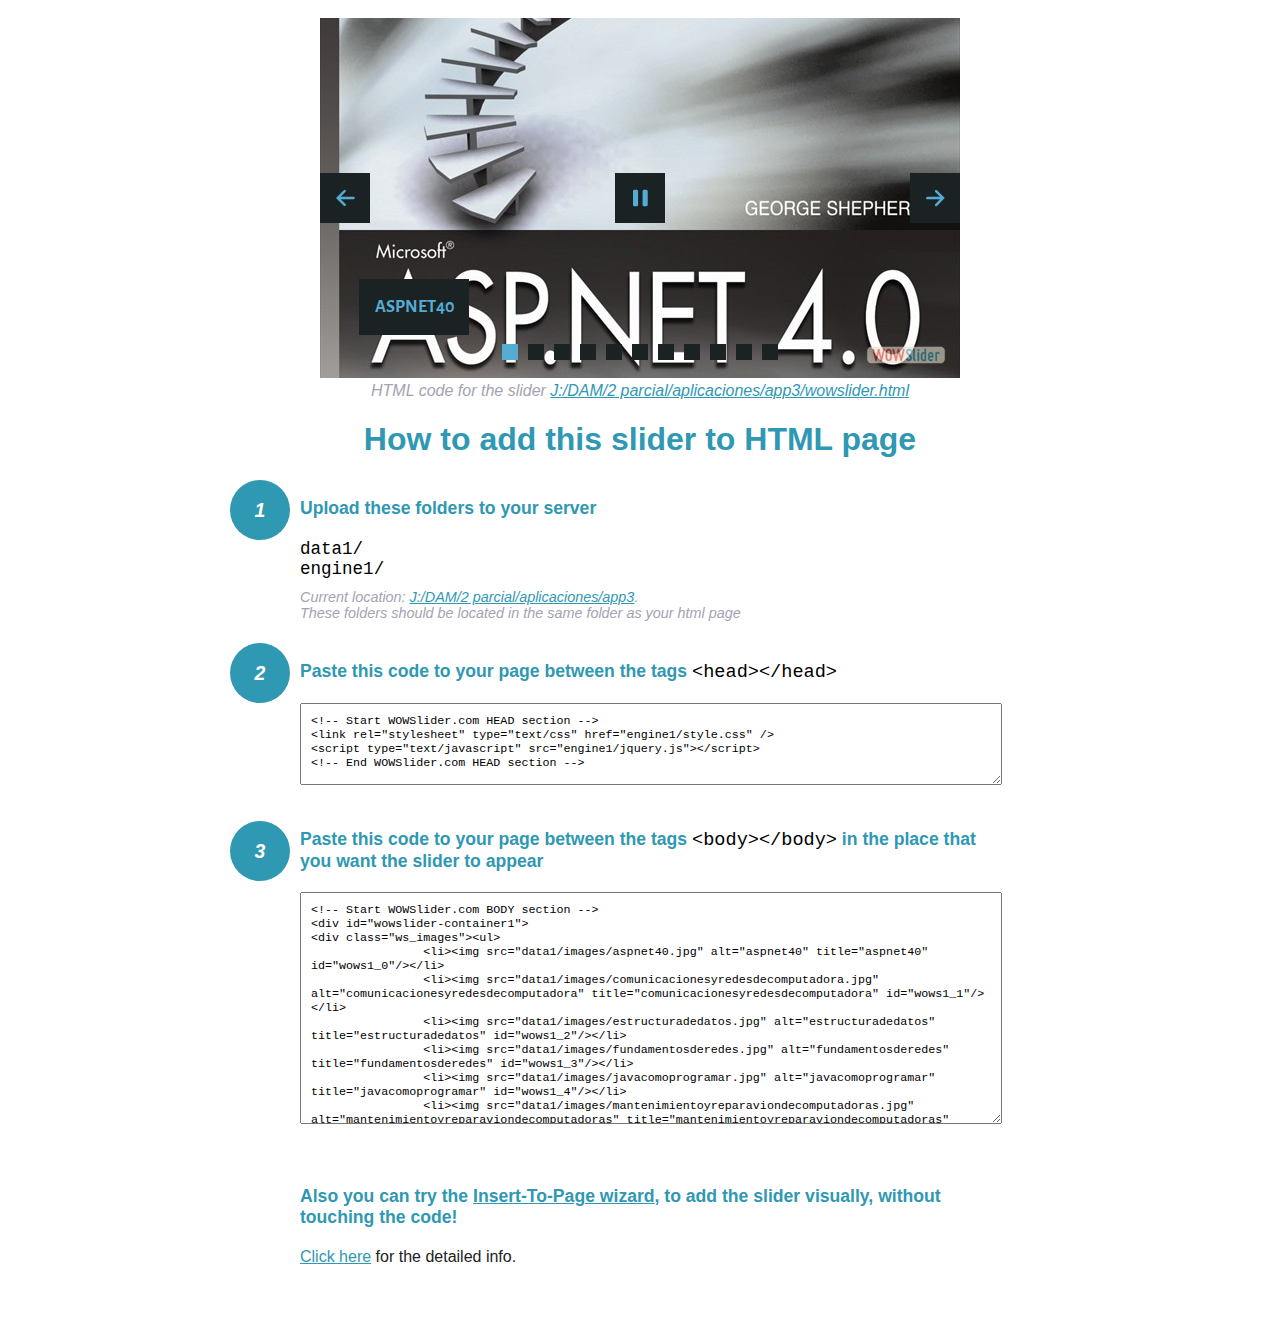
<file: wowslider-howto.html>
<!DOCTYPE html>
<html>
<head>
	<title>WOWSlider</title>
	<meta http-equiv="content-type" content="text/html; charset=utf-8" />
	<meta name="description" content="WOWSlider" />
	
	<!-- Start WOWSlider.com HEAD section --> <!-- add to the <head> of your page -->
	<link rel="stylesheet" type="text/css" href="engine1/style.css" />
	<script type="text/javascript" src="engine1/jquery.js"></script>
	<!-- End WOWSlider.com HEAD section -->


<style>
.instuction {
	font-family: sans-serif, Arial;
	display: block;
	margin: 0 auto;
	max-width: 820px;
	width: 100%;
	padding: 0 70px;
	color: #222;
	-webkit-box-sizing: border-box;
	-moz-box-sizing: border-box;
	box-sizing: border-box;
}
.instuction h1 img {
	max-width: 170px;
	vertical-align: middle;
	margin-bottom: 10px;
}
.instuction h1 {
	color: #2F98B3;
	text-align: center;
}
.instuction h2 {
	position: relative;
	font-size: 1.1em;
	color: #2F98B3;
	margin-bottom: 20px;
	margin-top: 40px;
}
.instuction h2 span.num {
	position: absolute;
	left: -70px;
	top: -18px;
	display: inline-block;
	vertical-align: middle;
	font-style: italic;
	font-size: 1.1em;
	width: 60px;
	height: 60px;
	line-height: 60px;
	text-align: center;
	background: #2F98B3;
	color: #fff;
	border-radius: 50%;
}
.instuction .mono {
	color: #000;
	font-family: monospace;
	font-size: 1.3em;
	font-weight: normal;
}
.instuction li.mono {
	font-size: 1.5em;
}

.instuction ul {
	font-size: 0.9em;
	margin-top: 0;
	padding-left: 0;
	list-style: none;
}
.instuction .note {
	color: #A3A3B2;
	font-style: italic;
	padding-top: 10px;
}
.instuction p.note {
	text-align: center;
	padding-top: 0;
	margin-top: 4px;
}
.instuction textarea {
	font-size: 0.9em;
	min-height: 60px;
	padding: 10px;
	margin: 0;
	overflow: auto;
	max-width: 100%;
	width: 100%;
}
.instuction a,
.instuction a:visited {
	color: #2F98B3;
}
</style>


</head>
<body style="margin:auto">

<br>

<!-- Start WOWSlider.com BODY section --> <!-- add to the <body> of your page -->
<div id="wowslider-container1">
<div class="ws_images"><ul>
		<li><img src="data1/images/aspnet40.jpg" alt="aspnet40" title="aspnet40" id="wows1_0"/></li>
		<li><img src="data1/images/comunicacionesyredesdecomputadora.jpg" alt="comunicacionesyredesdecomputadora" title="comunicacionesyredesdecomputadora" id="wows1_1"/></li>
		<li><img src="data1/images/estructuradedatos.jpg" alt="estructuradedatos" title="estructuradedatos" id="wows1_2"/></li>
		<li><img src="data1/images/fundamentosderedes.jpg" alt="fundamentosderedes" title="fundamentosderedes" id="wows1_3"/></li>
		<li><img src="data1/images/javacomoprogramar.jpg" alt="javacomoprogramar" title="javacomoprogramar" id="wows1_4"/></li>
		<li><img src="data1/images/mantenimientoyreparaviondecomputadoras.jpg" alt="mantenimientoyreparaviondecomputadoras" title="mantenimientoyreparaviondecomputadoras" id="wows1_5"/></li>
		<li><img src="data1/images/programacionenjava.jpg" alt="programacionenjava" title="programacionenjava" id="wows1_6"/></li>
		<li><img src="data1/images/redesdecomputadora.jpg" alt="redesdecomputadora" title="redesdecomputadora" id="wows1_7"/></li>
		<li><img src="data1/images/sistemasoperativos.jpg" alt="sistemasoperativos" title="sistemasoperativos" id="wows1_8"/></li>
		<li><a href="http://wowslider.net"><img src="data1/images/sqlserver20052.jpg" alt="jquery carousel" title="sqlserver20052" id="wows1_9"/></a></li>
		<li><img src="data1/images/visualc2010.jpg" alt="visualc#2010" title="visualc#2010" id="wows1_10"/></li>
	</ul></div>
	<div class="ws_bullets"><div>
		<a href="#" title="aspnet40"><span><img src="data1/tooltips/aspnet40.jpg" alt="aspnet40"/>1</span></a>
		<a href="#" title="comunicacionesyredesdecomputadora"><span><img src="data1/tooltips/comunicacionesyredesdecomputadora.jpg" alt="comunicacionesyredesdecomputadora"/>2</span></a>
		<a href="#" title="estructuradedatos"><span><img src="data1/tooltips/estructuradedatos.jpg" alt="estructuradedatos"/>3</span></a>
		<a href="#" title="fundamentosderedes"><span><img src="data1/tooltips/fundamentosderedes.jpg" alt="fundamentosderedes"/>4</span></a>
		<a href="#" title="javacomoprogramar"><span><img src="data1/tooltips/javacomoprogramar.jpg" alt="javacomoprogramar"/>5</span></a>
		<a href="#" title="mantenimientoyreparaviondecomputadoras"><span><img src="data1/tooltips/mantenimientoyreparaviondecomputadoras.jpg" alt="mantenimientoyreparaviondecomputadoras"/>6</span></a>
		<a href="#" title="programacionenjava"><span><img src="data1/tooltips/programacionenjava.jpg" alt="programacionenjava"/>7</span></a>
		<a href="#" title="redesdecomputadora"><span><img src="data1/tooltips/redesdecomputadora.jpg" alt="redesdecomputadora"/>8</span></a>
		<a href="#" title="sistemasoperativos"><span><img src="data1/tooltips/sistemasoperativos.jpg" alt="sistemasoperativos"/>9</span></a>
		<a href="#" title="sqlserver20052"><span><img src="data1/tooltips/sqlserver20052.jpg" alt="sqlserver20052"/>10</span></a>
		<a href="#" title="visualc#2010"><span><img src="data1/tooltips/visualc2010.jpg" alt="visualc#2010"/>11</span></a>
	</div></div><div class="ws_script" style="position:absolute;left:-99%"><a href="http://wowslider.com">wow slider</a> by WOWSlider.com v8.7</div>
<div class="ws_shadow"></div>
</div>	
<script type="text/javascript" src="engine1/wowslider.js"></script>
<script type="text/javascript" src="engine1/script.js"></script>
<!-- End WOWSlider.com BODY section -->


<div class="instuction">
	<p class="note">HTML code for the slider <a href="file:///J:/DAM/2 parcial/aplicaciones/app3/wowslider.html">J:/DAM/2 parcial/aplicaciones/app3/wowslider.html</a></p>

	<h1>
		How to add this slider to HTML page
	</h1>

	<h2><span class="num">1</span> Upload these folders to your server</h2>
	<ul>
		<li class="mono">data1/</li>
		<li class="mono">engine1/</li>
		<li class="note">Current location: <a href="file:///J:/DAM/2 parcial/aplicaciones/app3">J:/DAM/2 parcial/aplicaciones/app3</a>. <br>These folders should be located in the same folder as your html page</li>
	</ul>

	<h2><span class="num">2</span> Paste this code to your page between the tags <span class="mono">&lt;head&gt;&lt;/head&gt;</span></h2>
	<textarea onclick="this.select()">&lt;!-- Start WOWSlider.com HEAD section --&gt;
&lt;link rel=&quot;stylesheet&quot; type=&quot;text/css&quot; href=&quot;engine1/style.css&quot; /&gt;
&lt;script type=&quot;text/javascript&quot; src=&quot;engine1/jquery.js&quot;&gt;&lt;/script&gt;
&lt;!-- End WOWSlider.com HEAD section --&gt;</textarea>


	<h2><span class="num" style="top: -8px;">3</span> Paste this code to your page between the tags <span class="mono">&lt;body&gt;&lt;/body&gt;</span> in the place that you want the slider to appear</h2>
	<textarea onclick="this.select()" rows="15">&lt;!-- Start WOWSlider.com BODY section --&gt;
&lt;div id=&quot;wowslider-container1&quot;&gt;
&lt;div class=&quot;ws_images&quot;&gt;&lt;ul&gt;
		&lt;li&gt;&lt;img src=&quot;data1/images/aspnet40.jpg&quot; alt=&quot;aspnet40&quot; title=&quot;aspnet40&quot; id=&quot;wows1_0&quot;/&gt;&lt;/li&gt;
		&lt;li&gt;&lt;img src=&quot;data1/images/comunicacionesyredesdecomputadora.jpg&quot; alt=&quot;comunicacionesyredesdecomputadora&quot; title=&quot;comunicacionesyredesdecomputadora&quot; id=&quot;wows1_1&quot;/&gt;&lt;/li&gt;
		&lt;li&gt;&lt;img src=&quot;data1/images/estructuradedatos.jpg&quot; alt=&quot;estructuradedatos&quot; title=&quot;estructuradedatos&quot; id=&quot;wows1_2&quot;/&gt;&lt;/li&gt;
		&lt;li&gt;&lt;img src=&quot;data1/images/fundamentosderedes.jpg&quot; alt=&quot;fundamentosderedes&quot; title=&quot;fundamentosderedes&quot; id=&quot;wows1_3&quot;/&gt;&lt;/li&gt;
		&lt;li&gt;&lt;img src=&quot;data1/images/javacomoprogramar.jpg&quot; alt=&quot;javacomoprogramar&quot; title=&quot;javacomoprogramar&quot; id=&quot;wows1_4&quot;/&gt;&lt;/li&gt;
		&lt;li&gt;&lt;img src=&quot;data1/images/mantenimientoyreparaviondecomputadoras.jpg&quot; alt=&quot;mantenimientoyreparaviondecomputadoras&quot; title=&quot;mantenimientoyreparaviondecomputadoras&quot; id=&quot;wows1_5&quot;/&gt;&lt;/li&gt;
		&lt;li&gt;&lt;img src=&quot;data1/images/programacionenjava.jpg&quot; alt=&quot;programacionenjava&quot; title=&quot;programacionenjava&quot; id=&quot;wows1_6&quot;/&gt;&lt;/li&gt;
		&lt;li&gt;&lt;img src=&quot;data1/images/redesdecomputadora.jpg&quot; alt=&quot;redesdecomputadora&quot; title=&quot;redesdecomputadora&quot; id=&quot;wows1_7&quot;/&gt;&lt;/li&gt;
		&lt;li&gt;&lt;img src=&quot;data1/images/sistemasoperativos.jpg&quot; alt=&quot;sistemasoperativos&quot; title=&quot;sistemasoperativos&quot; id=&quot;wows1_8&quot;/&gt;&lt;/li&gt;
		&lt;li&gt;&lt;a href=&quot;http://wowslider.net&quot;&gt;&lt;img src=&quot;data1/images/sqlserver20052.jpg&quot; alt=&quot;jquery carousel&quot; title=&quot;sqlserver20052&quot; id=&quot;wows1_9&quot;/&gt;&lt;/a&gt;&lt;/li&gt;
		&lt;li&gt;&lt;img src=&quot;data1/images/visualc2010.jpg&quot; alt=&quot;visualc#2010&quot; title=&quot;visualc#2010&quot; id=&quot;wows1_10&quot;/&gt;&lt;/li&gt;
	&lt;/ul&gt;&lt;/div&gt;
	&lt;div class=&quot;ws_bullets&quot;&gt;&lt;div&gt;
		&lt;a href=&quot;#&quot; title=&quot;aspnet40&quot;&gt;&lt;span&gt;&lt;img src=&quot;data1/tooltips/aspnet40.jpg&quot; alt=&quot;aspnet40&quot;/&gt;1&lt;/span&gt;&lt;/a&gt;
		&lt;a href=&quot;#&quot; title=&quot;comunicacionesyredesdecomputadora&quot;&gt;&lt;span&gt;&lt;img src=&quot;data1/tooltips/comunicacionesyredesdecomputadora.jpg&quot; alt=&quot;comunicacionesyredesdecomputadora&quot;/&gt;2&lt;/span&gt;&lt;/a&gt;
		&lt;a href=&quot;#&quot; title=&quot;estructuradedatos&quot;&gt;&lt;span&gt;&lt;img src=&quot;data1/tooltips/estructuradedatos.jpg&quot; alt=&quot;estructuradedatos&quot;/&gt;3&lt;/span&gt;&lt;/a&gt;
		&lt;a href=&quot;#&quot; title=&quot;fundamentosderedes&quot;&gt;&lt;span&gt;&lt;img src=&quot;data1/tooltips/fundamentosderedes.jpg&quot; alt=&quot;fundamentosderedes&quot;/&gt;4&lt;/span&gt;&lt;/a&gt;
		&lt;a href=&quot;#&quot; title=&quot;javacomoprogramar&quot;&gt;&lt;span&gt;&lt;img src=&quot;data1/tooltips/javacomoprogramar.jpg&quot; alt=&quot;javacomoprogramar&quot;/&gt;5&lt;/span&gt;&lt;/a&gt;
		&lt;a href=&quot;#&quot; title=&quot;mantenimientoyreparaviondecomputadoras&quot;&gt;&lt;span&gt;&lt;img src=&quot;data1/tooltips/mantenimientoyreparaviondecomputadoras.jpg&quot; alt=&quot;mantenimientoyreparaviondecomputadoras&quot;/&gt;6&lt;/span&gt;&lt;/a&gt;
		&lt;a href=&quot;#&quot; title=&quot;programacionenjava&quot;&gt;&lt;span&gt;&lt;img src=&quot;data1/tooltips/programacionenjava.jpg&quot; alt=&quot;programacionenjava&quot;/&gt;7&lt;/span&gt;&lt;/a&gt;
		&lt;a href=&quot;#&quot; title=&quot;redesdecomputadora&quot;&gt;&lt;span&gt;&lt;img src=&quot;data1/tooltips/redesdecomputadora.jpg&quot; alt=&quot;redesdecomputadora&quot;/&gt;8&lt;/span&gt;&lt;/a&gt;
		&lt;a href=&quot;#&quot; title=&quot;sistemasoperativos&quot;&gt;&lt;span&gt;&lt;img src=&quot;data1/tooltips/sistemasoperativos.jpg&quot; alt=&quot;sistemasoperativos&quot;/&gt;9&lt;/span&gt;&lt;/a&gt;
		&lt;a href=&quot;#&quot; title=&quot;sqlserver20052&quot;&gt;&lt;span&gt;&lt;img src=&quot;data1/tooltips/sqlserver20052.jpg&quot; alt=&quot;sqlserver20052&quot;/&gt;10&lt;/span&gt;&lt;/a&gt;
		&lt;a href=&quot;#&quot; title=&quot;visualc#2010&quot;&gt;&lt;span&gt;&lt;img src=&quot;data1/tooltips/visualc2010.jpg&quot; alt=&quot;visualc#2010&quot;/&gt;11&lt;/span&gt;&lt;/a&gt;
	&lt;/div&gt;&lt;/div&gt;&lt;div class=&quot;ws_script&quot; style=&quot;position:absolute;left:-99%&quot;&gt;&lt;a href=&quot;http://wowslider.com&quot;&gt;wow slider&lt;/a&gt; by WOWSlider.com v8.7&lt;/div&gt;
&lt;div class=&quot;ws_shadow&quot;&gt;&lt;/div&gt;
&lt;/div&gt;	
&lt;script type=&quot;text/javascript&quot; src=&quot;engine1/wowslider.js&quot;&gt;&lt;/script&gt;
&lt;script type=&quot;text/javascript&quot; src=&quot;engine1/script.js&quot;&gt;&lt;/script&gt;
&lt;!-- End WOWSlider.com BODY section --&gt;</textarea>

<br><br>
<h2>Also you can try the <a href="http://wowslider.com/help/add-wowslider-to-page-2.html" target="_blank">Insert-To-Page wizard</a>, to add the slider visually, without touching the code!</h2>
<p>
	<a href="http://wowslider.com/help/add-wowslider-to-page-2.html" target="_blank">Click here</a> for the detailed info.
</p>
</div>

<br><br>
</body>
</html>
</file>
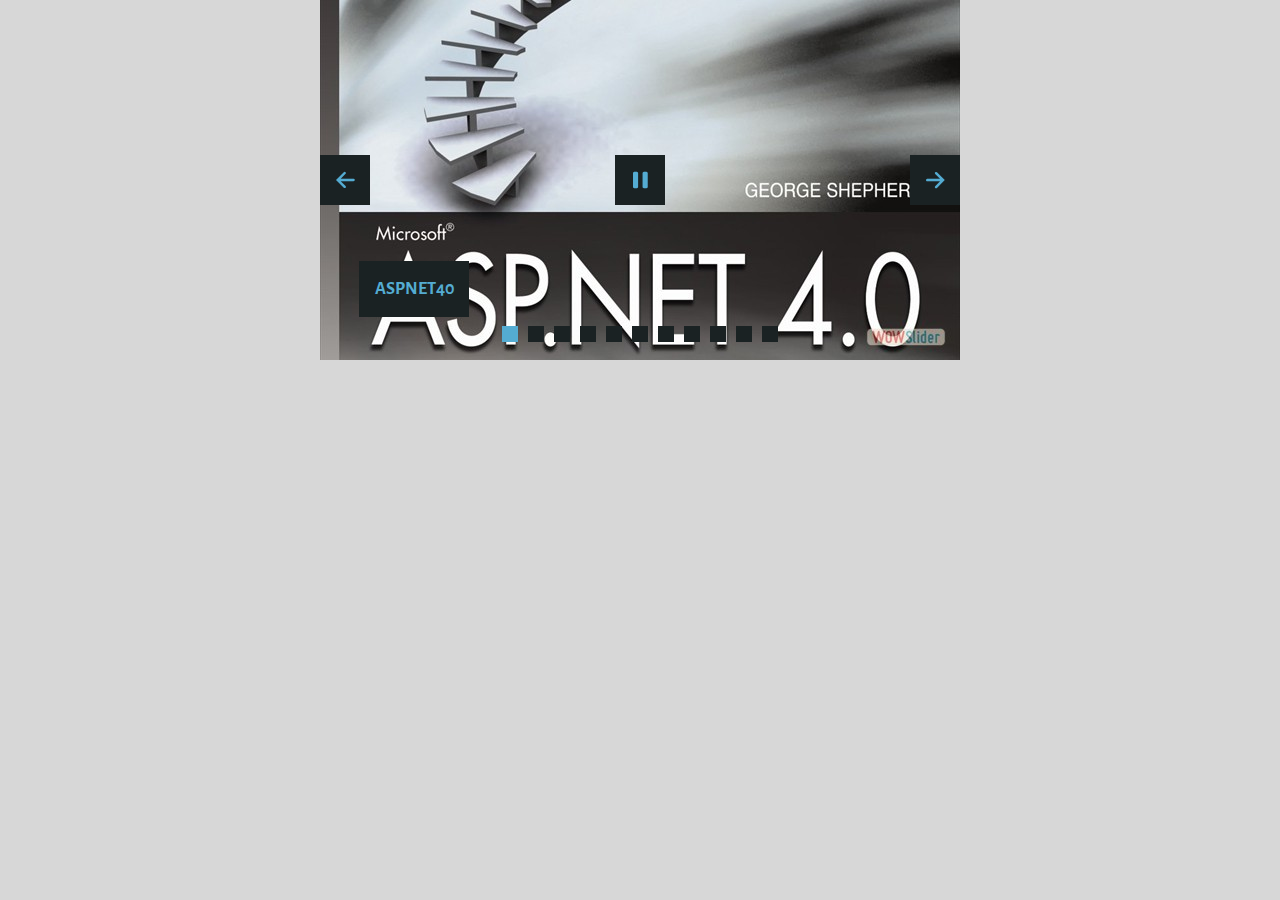
<file: wowslider.html>
<!DOCTYPE html>
<html>
<head>
	<title>Visor3</title>
	<meta http-equiv="content-type" content="text/html; charset=utf-8" />
	<meta name="description" content="Made with WOW Slider - Create beautiful, responsive image sliders in a few clicks. Awesome skins and animations. Wow slider" />
	
	<!-- Start WOWSlider.com HEAD section --> <!-- add to the <head> of your page -->
	<link rel="stylesheet" type="text/css" href="engine1/style.css" />
	<script type="text/javascript" src="engine1/jquery.js"></script>
	<!-- End WOWSlider.com HEAD section -->

</head>
<body style="background-color:#d7d7d7;margin:auto">
	
	<!-- Start WOWSlider.com BODY section --> <!-- add to the <body> of your page -->
	<div id="wowslider-container1">
	<div class="ws_images"><ul>
		<li><img src="data1/images/aspnet40.jpg" alt="aspnet40" title="aspnet40" id="wows1_0"/></li>
		<li><img src="data1/images/comunicacionesyredesdecomputadora.jpg" alt="comunicacionesyredesdecomputadora" title="comunicacionesyredesdecomputadora" id="wows1_1"/></li>
		<li><img src="data1/images/estructuradedatos.jpg" alt="estructuradedatos" title="estructuradedatos" id="wows1_2"/></li>
		<li><img src="data1/images/fundamentosderedes.jpg" alt="fundamentosderedes" title="fundamentosderedes" id="wows1_3"/></li>
		<li><img src="data1/images/javacomoprogramar.jpg" alt="javacomoprogramar" title="javacomoprogramar" id="wows1_4"/></li>
		<li><img src="data1/images/mantenimientoyreparaviondecomputadoras.jpg" alt="mantenimientoyreparaviondecomputadoras" title="mantenimientoyreparaviondecomputadoras" id="wows1_5"/></li>
		<li><img src="data1/images/programacionenjava.jpg" alt="programacionenjava" title="programacionenjava" id="wows1_6"/></li>
		<li><img src="data1/images/redesdecomputadora.jpg" alt="redesdecomputadora" title="redesdecomputadora" id="wows1_7"/></li>
		<li><img src="data1/images/sistemasoperativos.jpg" alt="sistemasoperativos" title="sistemasoperativos" id="wows1_8"/></li>
		<li><a href="http://wowslider.net"><img src="data1/images/sqlserver20052.jpg" alt="jquery carousel" title="sqlserver20052" id="wows1_9"/></a></li>
		<li><img src="data1/images/visualc2010.jpg" alt="visualc#2010" title="visualc#2010" id="wows1_10"/></li>
	</ul></div>
	<div class="ws_bullets"><div>
		<a href="#" title="aspnet40"><span><img src="data1/tooltips/aspnet40.jpg" alt="aspnet40"/>1</span></a>
		<a href="#" title="comunicacionesyredesdecomputadora"><span><img src="data1/tooltips/comunicacionesyredesdecomputadora.jpg" alt="comunicacionesyredesdecomputadora"/>2</span></a>
		<a href="#" title="estructuradedatos"><span><img src="data1/tooltips/estructuradedatos.jpg" alt="estructuradedatos"/>3</span></a>
		<a href="#" title="fundamentosderedes"><span><img src="data1/tooltips/fundamentosderedes.jpg" alt="fundamentosderedes"/>4</span></a>
		<a href="#" title="javacomoprogramar"><span><img src="data1/tooltips/javacomoprogramar.jpg" alt="javacomoprogramar"/>5</span></a>
		<a href="#" title="mantenimientoyreparaviondecomputadoras"><span><img src="data1/tooltips/mantenimientoyreparaviondecomputadoras.jpg" alt="mantenimientoyreparaviondecomputadoras"/>6</span></a>
		<a href="#" title="programacionenjava"><span><img src="data1/tooltips/programacionenjava.jpg" alt="programacionenjava"/>7</span></a>
		<a href="#" title="redesdecomputadora"><span><img src="data1/tooltips/redesdecomputadora.jpg" alt="redesdecomputadora"/>8</span></a>
		<a href="#" title="sistemasoperativos"><span><img src="data1/tooltips/sistemasoperativos.jpg" alt="sistemasoperativos"/>9</span></a>
		<a href="#" title="sqlserver20052"><span><img src="data1/tooltips/sqlserver20052.jpg" alt="sqlserver20052"/>10</span></a>
		<a href="#" title="visualc#2010"><span><img src="data1/tooltips/visualc2010.jpg" alt="visualc#2010"/>11</span></a>
	</div></div><div class="ws_script" style="position:absolute;left:-99%"><a href="http://wowslider.com">wow slider</a> by WOWSlider.com v8.7</div>
	<div class="ws_shadow"></div>
	</div>	
	<script type="text/javascript" src="engine1/wowslider.js"></script>
	<script type="text/javascript" src="engine1/script.js"></script>
	<!-- End WOWSlider.com BODY section -->

</body>
</html>
</file>
<file: engine1/style.css>
/*
 *	generated by WOW Slider 8.7
 *	template Convex
 */
@import url(https://fonts.googleapis.com/css?family=Gurajada&subset=latin,telugu);
@font-face {
  font-family: 'ws-ctrl-convex';
  src: url('ws-ctrl-convex.eot');
  src: url('ws-ctrl-convex.eot#iefix') format('embedded-opentype'),
       url('ws-ctrl-convex.svg#ws-ctrl-convex') format('svg');
  font-weight: normal;
  font-style: normal;
}
@font-face {
  font-family: 'ws-ctrl-convex';
  src: url('[data-uri]') format('woff'),
       url('[data-uri]') format('truetype');
}
#wowslider-container1 { 
	display: table;
	zoom: 1; 
	position: relative;
	width: 100%;
	max-width: 640px;
	max-height:360px;
	margin:0px auto 0px;
	z-index:90;
	text-align:left; /* reset align=center */
	font-size: 10px;
	text-shadow: none; /* fix some user styles */

	/* reset box-sizing (to boostrap friendly) */
	-webkit-box-sizing: content-box;
	-moz-box-sizing: content-box;
	box-sizing: content-box; 
}
* html #wowslider-container1{ width:640px }
#wowslider-container1 .ws_images ul{
	position:relative;
	width: 10000%; 
	height:100%;
	left:0;
	list-style:none;
	margin:0;
	padding:0;
	border-spacing:0;
	overflow: visible;
	/*table-layout:fixed;*/
}
#wowslider-container1 .ws_images ul li{
	position: relative;
	width:1%;
	height:100%;
	line-height:0; /*opera*/
	overflow: hidden;
	float:left;
	/*font-size:0;*/
	padding:0 0 0 0 !important;
	margin:0 0 0 0 !important;
}

#wowslider-container1 .ws_images{
	position: relative;
	left:0;
	top:0;
	height:100%;
	max-height:360px;
	max-width: 640px;
	vertical-align: top;
	border:none;
	overflow: hidden;
}
#wowslider-container1 .ws_images ul a{
	width:100%;
	height:100%;
	max-height:360px;
	display:block;
	color:transparent;
}
#wowslider-container1 img{
	max-width: none !important;
}
#wowslider-container1 .ws_images .ws_list img,
#wowslider-container1 .ws_images > div > img{
	width:100%;
	border:none 0;
	max-width: none;
	padding:0;
	margin:0;
}
#wowslider-container1 .ws_images > div > img {
	max-height:360px;
}

#wowslider-container1 .ws_images iframe {
	position: absolute;
	z-index: -1;
}

#wowslider-container1 .ws-title > div {
	display: inline-block !important;
}

#wowslider-container1 a{ 
	text-decoration: none; 
	outline: none; 
	border: none; 
}

#wowslider-container1  .ws_bullets { 
	float: left;
	position:absolute;
	z-index:70;
}
#wowslider-container1  .ws_bullets div{
	position:relative;
	float:left;
	font-size: 0px;
}
/* compatibility with Joomla styles */
#wowslider-container1  .ws_bullets a {
	line-height: 0;
}

#wowslider-container1  .ws_script{
	display:none;
}
#wowslider-container1 sound, 
#wowslider-container1 object{
	position:absolute;
}

/* prevent some of users reset styles */
#wowslider-container1 .ws_effect {
	position: static;
	width: 100%;
	height: 100%;
}

#wowslider-container1 .ws_photoItem {
	border: 2em solid #fff;
	margin-left: -2em;
	margin-top: -2em;
}
#wowslider-container1 .ws_cube_side {
	background: #A6A5A9;
}


#wowslider-container1.ws_gestures {
	cursor: -webkit-grab;
	cursor: -moz-grab;
	cursor: url("[data-uri]"), move;
}
#wowslider-container1.ws_gestures.ws_grabbing {
	cursor: -webkit-grabbing;
	cursor: -moz-grabbing;
	cursor: url("[data-uri]"), move;
}

/* hide controls when video start play */
#wowslider-container1.ws_video_playing .ws_bullets,
#wowslider-container1.ws_video_playing .ws_fullscreen,
#wowslider-container1.ws_video_playing .ws_next,
#wowslider-container1.ws_video_playing .ws_prev {
	display: none;
}


/* youtube/vimeo buttons */
#wowslider-container1 .ws_video_btn {
	position: absolute;
	display: none;
	cursor: pointer;
	top: 0;
	left: 0;
	width: 100%;
	height: 100%;
	z-index: 55;
}
#wowslider-container1 .ws_video_btn.ws_youtube,
#wowslider-container1 .ws_video_btn.ws_vimeo {
	display: block;
}
#wowslider-container1 .ws_video_btn div {
	position: absolute;
	background-image: url(./playvideo.png);
	background-size: 200%;
	top: 50%;
	left: 50%;
	width: 7em;
	height: 5em;
	margin-left: -3.5em;
	margin-top: -2.5em;
}
#wowslider-container1 .ws_video_btn.ws_youtube div {
	background-position: 0 0;
}
#wowslider-container1 .ws_video_btn.ws_youtube:hover div {
	background-position: 100% 0;
}
#wowslider-container1 .ws_video_btn.ws_vimeo div {
	background-position: 0 100%;
}
#wowslider-container1 .ws_video_btn.ws_vimeo:hover div {
	background-position: 100% 100%;
}

#wowslider-container1 .ws_playpause.ws_hide {
	display: none !important;
}
/* bullets */
#wowslider-container1  .ws_bullets { 
	padding: 0px; 
}
#wowslider-container1 .ws_bullets a { 
	position:relative;
	display: inline-block;
	width: 0;
	margin: 3px 5px;
	padding: 8px;	

	-webkit-perspective: 80px;
	perspective: 80px;
} 
#wowslider-container1 .ws_bullets a > span {
	position:absolute;
	display: block;
	top:0;
	right: 0;
	height:100%;
	width:100%;
	-webkit-transform-style: preserve-3d;
	transform-style: preserve-3d;

	-webkit-transition: -webkit-transform 0.5s ease;
  	transition: -webkit-transform 0.5s ease, transform 0.5s ease;
}

#wowslider-container1 .ws_bullets a > span:before,
#wowslider-container1 .ws_bullets a > span:after {
	content: '';
	display: block;
	height:100%;
	background: #54acd2;

  	-webkit-transform: rotateX(-90deg) translateZ(-8px) translateY(8px);
  	transform: rotateX(-90deg) translateZ(-8px) translateY(8px);
}
#wowslider-container1 .ws_bullets a > span:after {
	position: absolute;
	top: 0;
	left: 0;
	width: 100%;
	height: 100%;
  	background: #1A2223;
  	-webkit-transform: rotateX(0deg);
  	transform: rotateX(0deg);
}

#wowslider-container1 .ws_bullets a.ws_overbull > span,
#wowslider-container1 .ws_bullets a.ws_selbull > span {
    -webkit-transform: rotateX(-90deg) translateZ(8px) translateY(8px);
    transform: rotateX(-90deg) translateZ(8px) translateY(8px);
}




/* play/pause, arrows */
#wowslider-container1 a.ws_next,
#wowslider-container1 a.ws_prev,
#wowslider-container1 .ws_playpause {
	position:absolute;
	font: 2em "ws-ctrl-convex";
	width: 2.5em;
	height: 2.5em;
	top:50%;
	
	margin-top: -1.25em;
	color: #ffffff;
	z-index: 100;

	-webkit-perspective: 20em;
	perspective: 20em;
}
#wowslider-container1 a.ws_next {
	right: 0;
}
#wowslider-container1 a.ws_prev {
	left: 0;
}
#wowslider-container1 .ws_playpause {
	left:50%;
	margin-left:-1.25em;
}

#wowslider-container1 a.ws_next > span,
#wowslider-container1 a.ws_prev > span,
#wowslider-container1 .ws_playpause > span,
#wowslider-container1 .ws_bullets a > span {
	display: block;
	-webkit-transform-style: preserve-3d;
	transform-style: preserve-3d;

	-webkit-transition: -webkit-transform 0.5s ease;
  	transition: -webkit-transform 0.5s ease, transform 0.5s ease;
}


#wowslider-container1 a.ws_next > span:before,
#wowslider-container1 a.ws_prev > span:before,
#wowslider-container1 .ws_playpause > span:before,
#wowslider-container1 a.ws_next > span:after,
#wowslider-container1 a.ws_prev > span:after,
#wowslider-container1 .ws_playpause > span:after {
	display: block;
	text-align: center;
	line-height: 2.5em;
	height:100%;
	background: #54acd2;
	color: #1A2223;

  	-webkit-transform: rotateX(-90deg) translateZ(-1.25em) translateY(1.25em);
  	transform: rotateX(-90deg) translateZ(-1.25em) translateY(1.25em);
}
#wowslider-container1 .ws_play > span:before,
#wowslider-container1 .ws_play > span:after{
	content:"\e800";
}
#wowslider-container1 .ws_pause > span:before,
#wowslider-container1 .ws_pause > span:after{
	content:"\e801";
}
#wowslider-container1 a.ws_next > span:before,
#wowslider-container1 a.ws_next > span:after {
	content:'\e803';
}
#wowslider-container1 a.ws_prev > span:before,
#wowslider-container1 a.ws_prev > span:after {
	content:'\e802';
}

#wowslider-container1 a.ws_next > span:after,
#wowslider-container1 a.ws_prev > span:after,
#wowslider-container1 .ws_playpause > span:after {
	position: absolute;
	top: 0;
	left: 0;
	width: 100%;
	height: 100%;
  	-webkit-transform: rotateX(0deg);
  	transform: rotateX(0deg);
  	background: #1A2223;
	color: #54acd2;
}

#wowslider-container1 a.ws_next:hover > span,
#wowslider-container1 a.ws_prev:hover > span,
#wowslider-container1 .ws_playpause:hover > span {
    -webkit-transform: rotateX(-90deg) translateZ(1.25em) translateY(1.25em);
    transform: rotateX(-90deg) translateZ(1.25em) translateY(1.25em);
}/* bottom center */
#wowslider-container1  .ws_bullets {
	bottom:1.5em;
	left:50%;
}
#wowslider-container1  .ws_bullets div{
	left:-50%;
}#wowslider-container1 .ws-title{
	font: 1.3em 'Gurajada', serif;
	position: absolute;
	left: 2em;
	margin-right:10em;
	z-index: 50;

	color:#fff;
	padding: 1em;
	bottom: 30px;
	top: auto;
	opacity: 1;
}
#wowslider-container1 .ws-title div,#wowslider-container1 .ws-title span{
	display:inline-block;
	padding: 0.1em 0.6em;
	background-color: #1A2223;
	color: #54acd2;
}
#wowslider-container1 .ws-title div{
	display:block;
	margin-top:0.5em;
	font-size: 1.3em;
}
#wowslider-container1 .ws-title span{
	text-transform: uppercase;	
	font-size: 2em;
}#wowslider-container1 .ws_images > ul{
	animation: wsBasic 44s infinite;
	-moz-animation: wsBasic 44s infinite;
	-webkit-animation: wsBasic 44s infinite;
}
@keyframes wsBasic{0%{left:-0%} 4.55%{left:-0%} 9.09%{left:-100%} 13.64%{left:-100%} 18.18%{left:-200%} 22.73%{left:-200%} 27.27%{left:-300%} 31.82%{left:-300%} 36.36%{left:-400%} 40.91%{left:-400%} 45.45%{left:-500%} 50%{left:-500%} 54.55%{left:-600%} 59.09%{left:-600%} 63.64%{left:-700%} 68.18%{left:-700%} 72.73%{left:-800%} 77.27%{left:-800%} 81.82%{left:-900%} 86.36%{left:-900%} 90.91%{left:-1000%} 95.45%{left:-1000%} }
@-moz-keyframes wsBasic{0%{left:-0%} 4.55%{left:-0%} 9.09%{left:-100%} 13.64%{left:-100%} 18.18%{left:-200%} 22.73%{left:-200%} 27.27%{left:-300%} 31.82%{left:-300%} 36.36%{left:-400%} 40.91%{left:-400%} 45.45%{left:-500%} 50%{left:-500%} 54.55%{left:-600%} 59.09%{left:-600%} 63.64%{left:-700%} 68.18%{left:-700%} 72.73%{left:-800%} 77.27%{left:-800%} 81.82%{left:-900%} 86.36%{left:-900%} 90.91%{left:-1000%} 95.45%{left:-1000%} }
@-webkit-keyframes wsBasic{0%{left:-0%} 4.55%{left:-0%} 9.09%{left:-100%} 13.64%{left:-100%} 18.18%{left:-200%} 22.73%{left:-200%} 27.27%{left:-300%} 31.82%{left:-300%} 36.36%{left:-400%} 40.91%{left:-400%} 45.45%{left:-500%} 50%{left:-500%} 54.55%{left:-600%} 59.09%{left:-600%} 63.64%{left:-700%} 68.18%{left:-700%} 72.73%{left:-800%} 77.27%{left:-800%} 81.82%{left:-900%} 86.36%{left:-900%} 90.91%{left:-1000%} 95.45%{left:-1000%} }

#wowslider-container1 .ws_bullets  a img{
	position:absolute;
	display:block;
	text-indent:0;
	bottom:15px;
	left:-43px;
	visibility:hidden;
	max-width:none;
}
#wowslider-container1 .ws_bullets a:hover img{
	visibility:visible;
}

#wowslider-container1 .ws_bulframe div div{
	height:48px;
	overflow:visible;
	position:relative;
}
#wowslider-container1 .ws_bulframe div {
	left:0;
	overflow:hidden;
	position:relative;
	width:85px;
}
#wowslider-container1  .ws_bullets .ws_bulframe{
	position:absolute;
	display:none;
	bottom:25px;
	margin-left:8px;
	cursor:pointer;

	/* fixed bulframe hidding in Chrome */
	-webkit-transform: translateZ(0);
	-ms-transform: translateZ(0);
	-o-transform: translateZ(0);
	transform: translateZ(0);
}#wowslider-container1 .ws_bulframe div div{
	height: auto;
}

@media all and (max-width:760px) {
	#wowslider-container1 .ws_fullscreen {
		display: block;
	}
}
@media all and (max-width:400px){
	#wowslider-container1 .ws_controls,
	#wowslider-container1 .ws_bullets,
	#wowslider-container1 .ws_thumbs{
		display: none
	}
}
</file>
